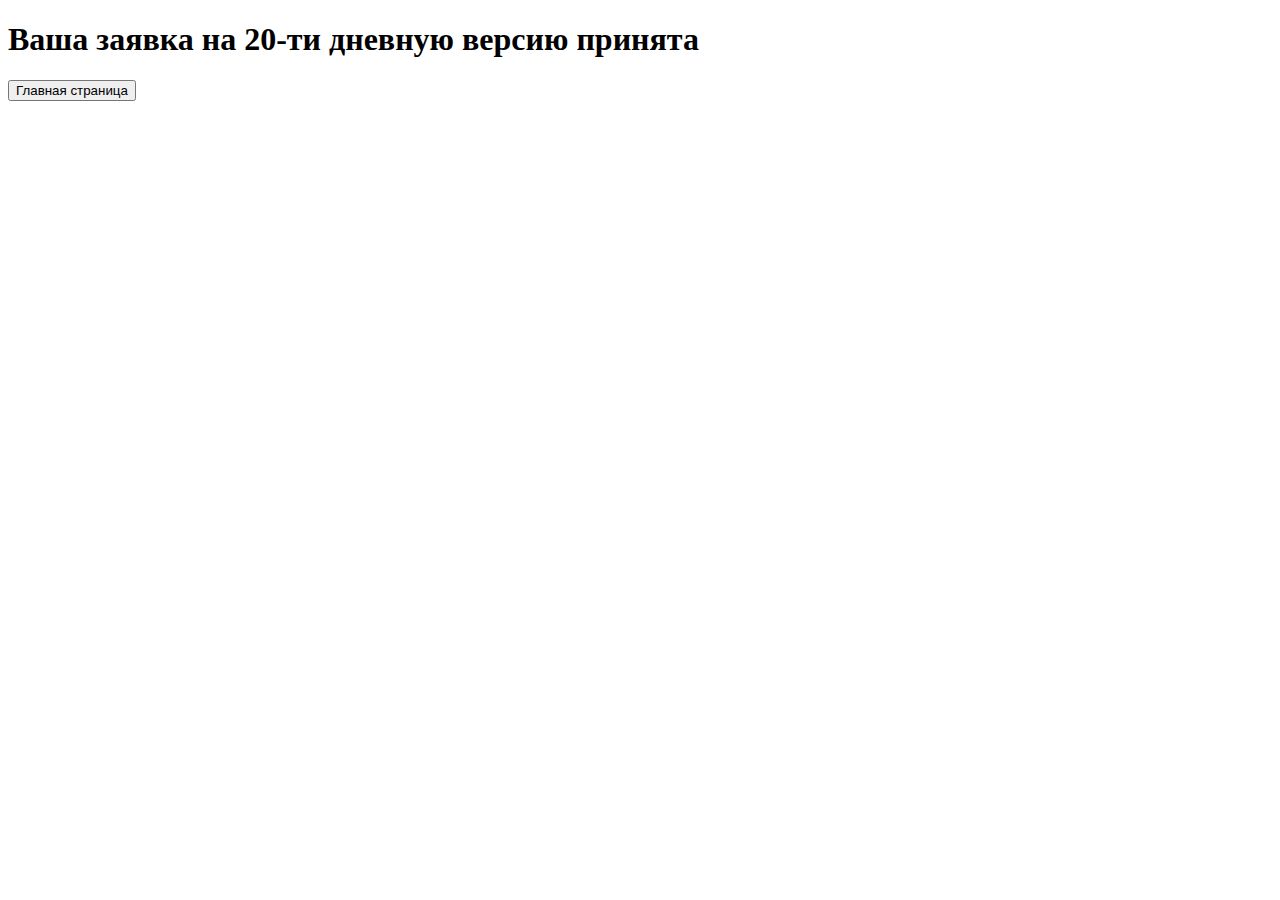
<file: 2.html>
<!DOCTYPE html>
<html lang="en">
<head>
    <meta charset="UTF-8">
    <title>Title</title>
</head>
<body>
<h1>Ваша заявка на 20-ти дневную версию принята </h1>
<form action="index.html" method="get">
    <button type="submit">Главная страница</button>
</form>
</body>
</html>
</file>
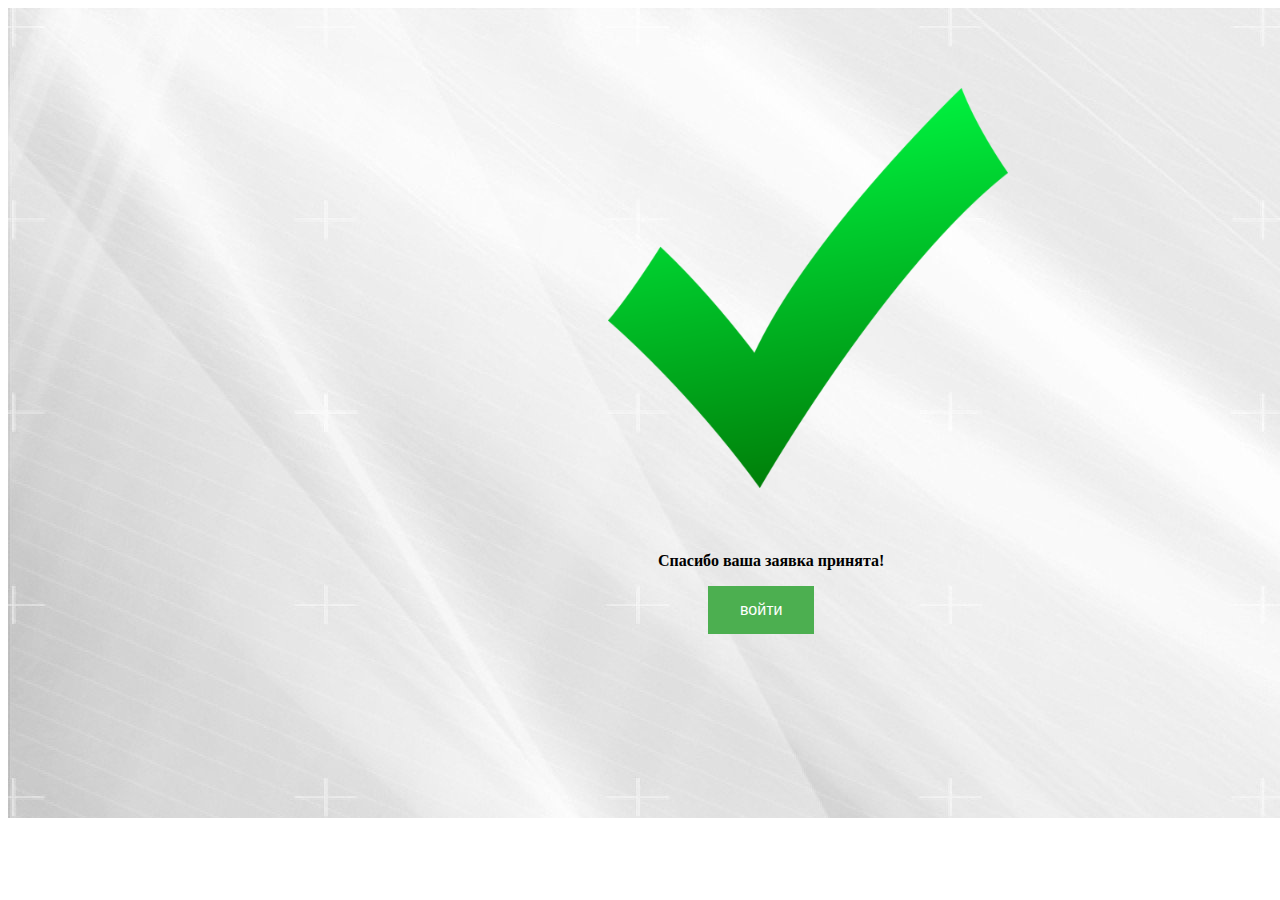
<file: Project_HTML_CSS/finish_regisrehn.html>
<!DOCTYPE html>
<html lang="en">
<head>
    <meta charset="UTF-8">
    <title>Title</title>
    <link rel="stylesheet" href="style.css">

</head>
<body>
<div class="registr_fon">
<img class="galochka" src="image/registr.finish/galochka.png">
    <p class="registr_56"><b>Спасибо ваша заявка принята!</b></p>
<form action="index.html" method="get">
<button class="button_button2">войти</button>
</form>
</div>
</form>
</body>
</html>
</file>
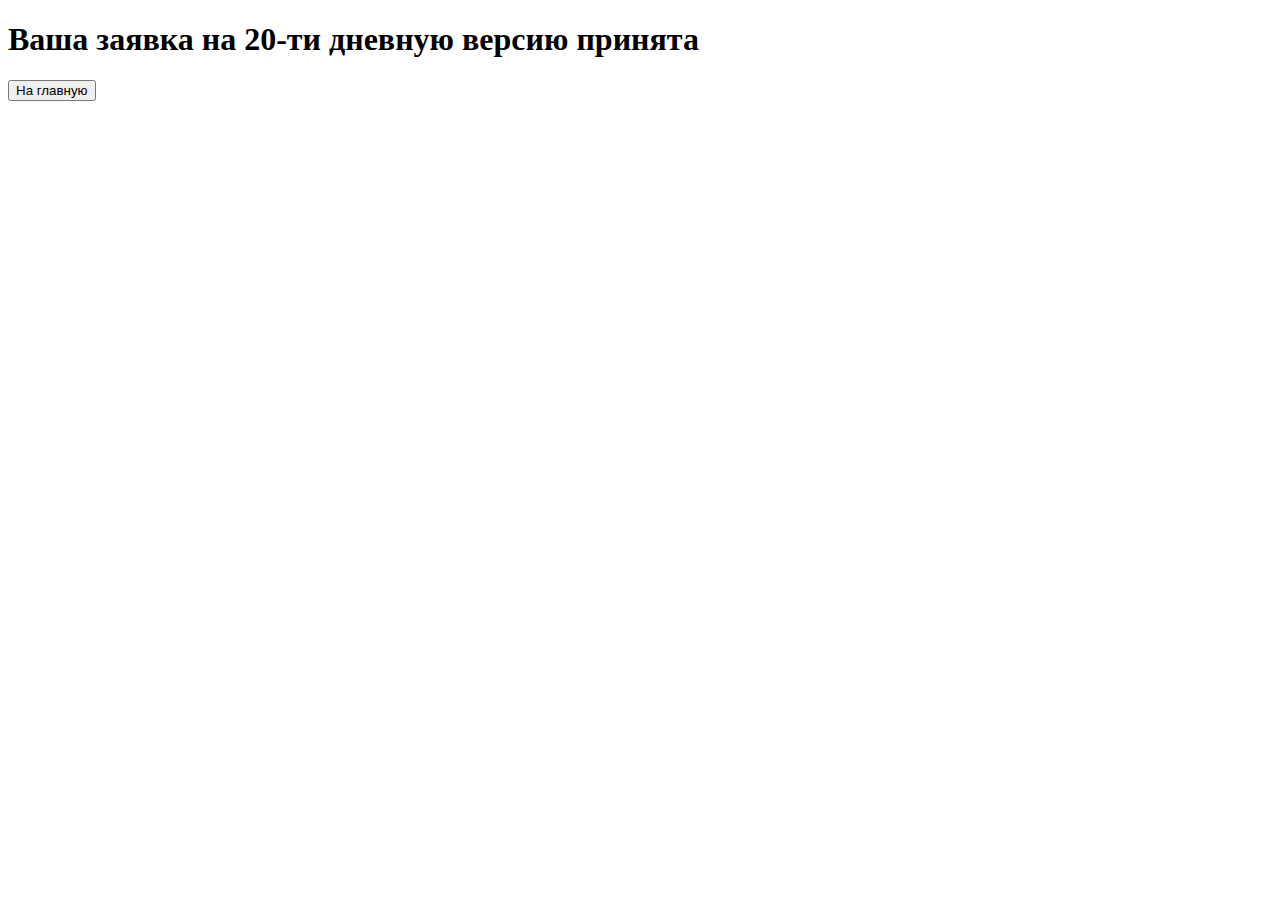
<file: Project_HTML_CSS/free_day.html>
<!DOCTYPE html>
<html lang="en">
<head>
    <meta charset="UTF-8">
    <title>Title</title>
</head>
<body>
<h1>Ваша заявка на 20-ти дневную версию принята </h1>
<form action="index.html" method="get">
    <button type="submit">На главную</button>
</form>
</body>
</html>
</file>
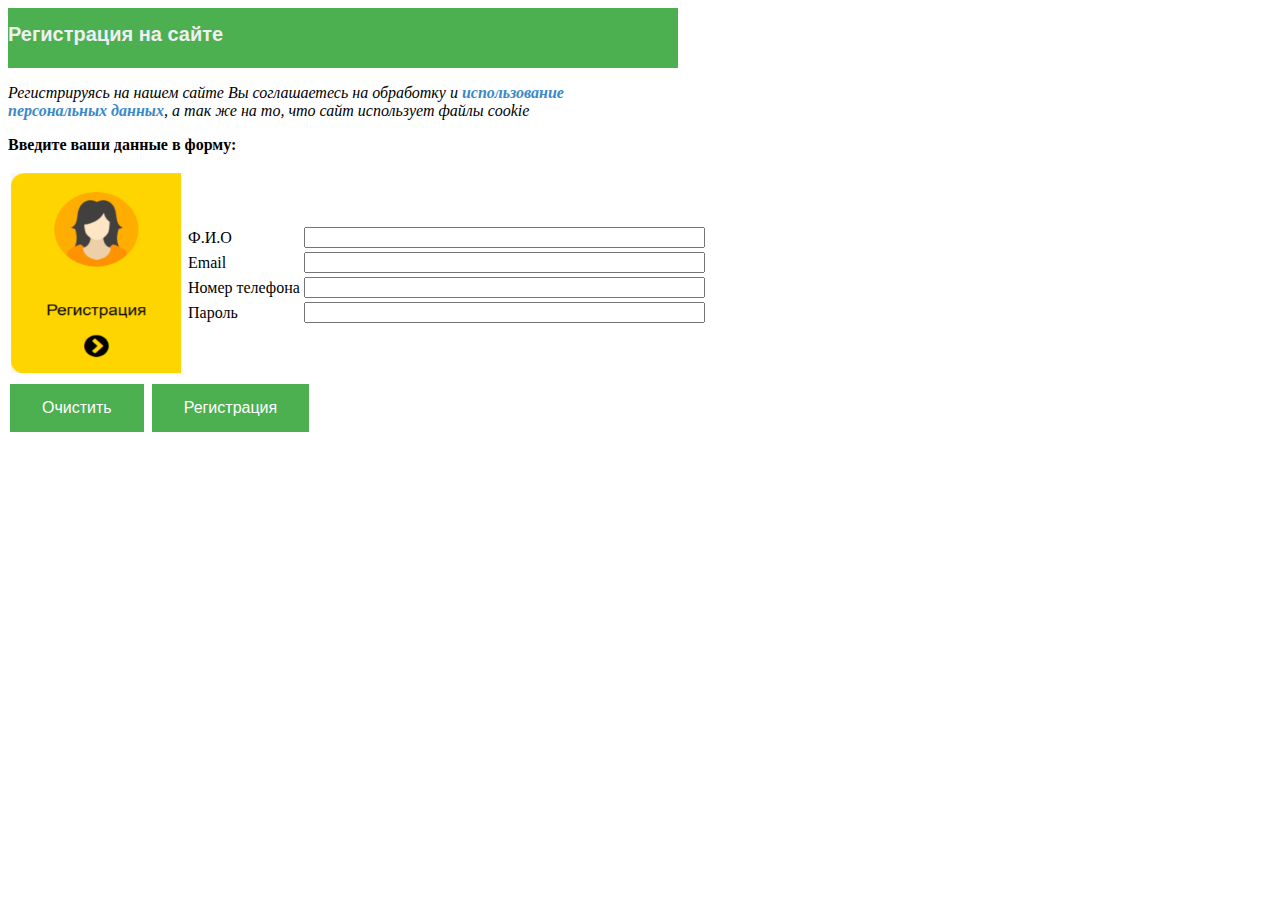
<file: Project_HTML_CSS/registrehn.html>
<!DOCTYPE html>
<html lang="en" xmlns="http://www.w3.org/1999/html">
<head>
    <meta charset="UTF-8">
    <title>Title</title>
    <link rel="stylesheet" href="style.css">
</head>
<body>
<div class="registration">
  <div class="registr_headr">
      <p class="registr_text">Регистрация на сайте</p>
  </div>
    <p><i>Регистрируясь на нашем сайте Вы соглашаетесь на обработку и <b class="text_98">использование<br>
        персональных данных</b>, а так же на то, что сайт использует файлы cookie</i></p>
    <p><b>Введите ваши данные в форму:</b></p>
    <form action="finish_regisrehn.html" method="get">
        <table>
            <tr>
                <td>
                    <img src="image/registrehn/vhod.png" height="200px" width="170px">
                </td>
                <td>
                    <table>
                        <tr>
                            <td>Ф.И.О</td>
                            <td><input type="text" size="47px" alt="name"></td>
                        </tr>
                        <tr>
                            <td>Email</td>
                            <td><input type="email" size="47px" alt="email"></td>
                        </tr>
                        <tr>
                            <td>Номер телефона</td>
                            <td><input type="text" size="47px" alt="iphone"></td>
                        </tr>
                        <tr>
                            <td>Пароль</td>
                            <td><input type="password" size="47px" alt="pswd"></td>
                        </tr>
                    </table>
                </td>
            </tr>
        </table>
        <input class="reset" type="reset" name="reset" value="Очистить">
        <input class="reset" type="submit" name="registr" value="Регистрация">
    </form>
    </form>
</div>
</body>
</html>
</file>
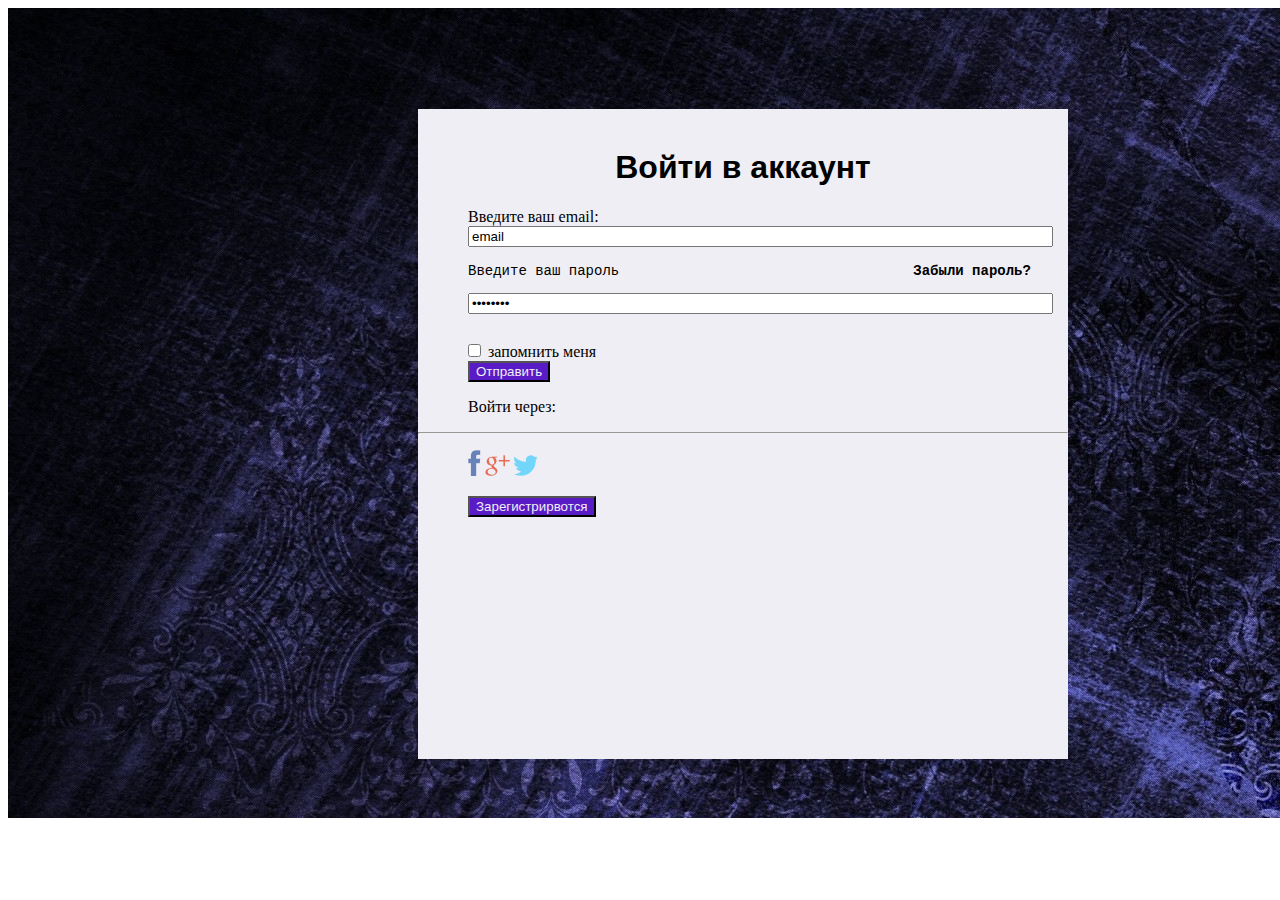
<file: Project_HTML_CSS/vhod.html>
<!DOCTYPE html>
<html lang="en">
<head>
    <meta charset="UTF-8">
    <title>Title</title>
    <link rel="stylesheet" href="style.css">
</head>
<body>
<div class="vhod_1">
    <div class="vhod_2">
    <h1 class="Vhod_3">Войти в аккаунт</h1>
    <p class="vhod_email">Введите ваш email:<br>
        <label>
            <input type="text" size="70x" value="email">
        </label>
    </p>
    <pre class="vhod_password_text">Введите ваш пароль                                   <b data-tooltip="твой пароль твой акаунт">Забыли пароль?</b></pre>
        <label>
            <input class="vhod_password" type="password" size="70x" value="password">
        </label><br>
        <label>
            <input class="checbox" type="checkbox">
        </label> запомнить меня
        <form action="index.html" method="get">
            <input class="vhod_3" type="submit" value="Отправить">
        </form>
        <p class="vhod_cherez">Войти через:</p>
        <hr>
        <p class="vhod_4">
            <a href="https://www.facebook.com/"><img src="image/Footer/fesebook.png" alt="Fasebook"></a>
            <a href="https://www.google.com/"><img src="image/Footer/Google.png" alt="Google"></a>
            <a href="https://twitter.com/Twitter"><img src="image/Footer/berd.png" alt="Twitter"></a>
        </p>
        <form action="registrehn.html" method="get">
            <input class="registratiojn" type="submit" value="Зарегистрирвотся">
        </form>
    </div>
</div>
</body>
</html>
</file>
<file: Project_HTML_CSS/style.css>
.body{
    width: 100%;
}
.menu{
    height: 350px;
    background-image: url("image/menu/menu.jpg");
    background-size: cover;
}
nav{
    color: #FFF;
    float: left;
    margin:30px 90px;
}
nav ul{
    list-style: none;
}
nav ul li {
    float: left;
    transition: .3s;
}
nav ul li a{
    text-decoration: none;
    color: #EFEEF5;
    transition: 5s;
    font-size: 25px;
    margin-left:16px;
    font-family: 'Bebas Neue', cursive;
}
nav ul li:hover a{
    text-decoration: none;
    color: #591BC5;;
}
nav ul li:hover{
    height: 45px;
    padding-top: 30px;
    margin-top: -30px;
    background: #EFEEF5;
    text-decoration: none;
    transform: skew(15deg);
}
.menu_text{
    margin-left: -780px;
    padding-top: 50px;
    float: left;
    font-size: 45px;
    font-family: 'Bebas Neue', cursive;

}
.menu_text_2{
    color: darkblue;
}
/* CSS Header */
.Header{
    height: 815px;
    background-image: url("image/Header/Header.png");
    background-size: cover;
}
/* CSS Section_2 */
.Header_platforms{
    font-size: 60px;
    font-family: 'Exo', sans-serif;
    text-align: center;
    padding-top: 222px;
    margin: 0;
}
.tru_now{
    font-size: 16px;
    font-family: 'Exo', sans-serif;
    color: white;
    font-weight: 900;
    text-transform: uppercase;
    margin-left: 720px;
    margin-top: -38px;
}
.was{
    font-size: 10px;
    font-family: 'Exo', sans-serif;
    text-align: center;
    padding-top: 27px;
    margin: 0;
}
.button_1{
    height: 50px;
    width: 200px;
    margin-left: 660px;
    margin-top: 30px;
    background-color: #ff6d6d;
}
.Section_2{
    height: 530px;
    background-color: white;
}
.new_design{
    font-size: 16px;
    font-family: 'Exo', sans-serif;
    font-weight: 900;
    color: #ff6d6d;
    text-transform: uppercase;
    margin-left: 150px;
    margin-top: 180px;
}
.Section_2_text1{
    font-size: 27px;
    font-family: 'Exo', sans-serif;
    text-transform: uppercase;
    margin-left: 150px;
    margin-top: 10px;
    color: black;
}
.Section_9{
    font-size: 16px;
    font-family: 'Exo', sans-serif;
    text-align: center;
    margin-top: 10px;
    color: red;
}
.Section_3_text_2 {
    font-family: 'Exo', sans-serif;
    font-size: 16px;
    color: black;
    font-weight: 900;
}
.kryshka{
    padding-left: 1178px;
}
.nayshniki{
    padding-left: 1140px;
    margin-top: -290px;
}
.noshnice{
    margin-top: -250px;
}
.Section_32{
    font-size: 40px;
    font-family: 'Exo', sans-serif;
    text-transform: uppercase;
    text-align: center;
    margin-top: 10px;
    color: black;
}
.point{
    color: #ff6d6d;
}
.Section_2_text2{
    font-size: 16px;
    font-family: 'Exo', sans-serif;
    color: #767676;
    margin-left: 150px;
}
.PLANE{
    float: right;
    margin-top: -300px;
}
.scale{
    transition: 1s;
}
.scale:hover{
    transform: scale(1.2);
}
/* CSS Section_3 */
.Section_3{
    height: 680px;
    background-color: white;
}
/* CSS Clients */
.Clients{
    height: 690px;
    background-image: url("image/Clients/Rectangle.png");
}
.table_1{
    text-align: center;
    padding-top: 100px;
}
[data-tooltip] {
    position: relative; /* Относительное позиционирование */
}
[data-tooltip]::after {
    content: attr(data-tooltip); /* Выводим текст */
    position: absolute; /* Абсолютное позиционирование */
    width: 300px; /* Ширина подсказки */
    left: 110px; top: 0; /* Положение подсказки */
    background: #3989c9; /* Синий цвет фона */
    color: #fff; /* Цвет текста */
    padding: 0.5em; /* Поля вокруг текста */
    box-shadow: 2px 2px 5px rgba(0, 0, 0, 0.3); /* Параметры тени */
    pointer-events: none; /* Подсказка */
    opacity: 0; /* Подсказка невидима */
    transition: 1s; /* Время появления подсказки */
}
[data-tooltip]:hover::after {
    opacity: 1; /* Показываем подсказку */
    top: -4em; /* Положение подсказки */
}
.text_1{
    font-family: 'Exo', sans-serif;
    font-size: 22px;
    color: white;
    font-weight: 900;
}
.text_2{
    font-family: 'Exo', sans-serif;
    font-size: 16px;
    color: #ff6d6d;
    font-weight: 900;
}
.text_3{
    font-family: 'Exo', sans-serif;
    font-size: 16px;
    color: #b3b3b5;
    font-weight: 900;
}

/* CSS Description */
.Description{
    height: 550px;
    background-color: white;
}
.New_design_2 {
    font-size: 16px;
    color: #ff6d6d;
    font-family: 'Exo', sans-serif;
    font-weight: 900;
    margin-left: 950px;
    margin-top: 130px;
    text-transform: uppercase;
}
.Section_2_text5{
    font-size: 40px;
    font-family: 'Exo', sans-serif;
    margin-top: 35px;
    margin-left: 950px;
    font-weight: 900;
}
.Section_2_text9{
    font-size: 16px;
    font-family: 'Exo', sans-serif;
    color: #767676;
    margin-left: 950px;
}
.PLANe{
    height: 500px;
    width: 700px;
    padding-left: 100px;
    margin-top: -370px;
    padding-bottom: 111px;
    position: relative;
    z-index: 3;
}
.video{
    position: absolute;
    z-index: 5;
    width: 500px;
    height: 490px;
    margin-top: -432px;
    margin-left: 203px;
}

/* CSS Browser */
.Browser{
    height: 755px;
    background-color: white;
}
.Browser_1{
    font-size: 16px;
    font-family: 'Exo', sans-serif;
    text-align: center;
    margin-top: 100px;
    color: red;
}
.Browser_2{
    font-size: 40px;
    font-family: 'Exo', sans-serif;
    text-transform: uppercase;
    text-align: center;
    margin-top: 45px;
    color: black;
}
.Browser_3{
    text-align: center;
    height: 10px;
    font-family: 'Exo', sans-serif;
}
.Browser_4{
    height: 400px;
    width: 700px;
    padding-left: 410px;
    padding-top: 170px;
}
.standow_2{
    height:350px;
    width:660px;
    margin-top: -400px;
    margin-bottom: 20px;
    margin-left: 430px;
}
/* CSS Try_Now */
.Try_Now{
    height: 460px;
    background-color: #313969;
}
.Try_Now_1{
    font-size: 18px;
    font-family: 'Exo', sans-serif;
    text-align: center;
    padding-top: 50px;
    color: red;
    height: 500px;
}
.Try_Now_2{
    font-size: 40px;
    font-family: 'Exo', sans-serif;
    text-transform: uppercase;
    text-align: center;
    margin-top: -480px;
    color: white;
}
.ctrelka{
    margin-left: 1050px;
}
.days{
    margin-left: 1080px;
    margin-top: -30px;
    color:white;
    font-size: 16px;
    font-family: 'Exo', sans-serif;
}
/* CSS Header */
.Footer{
    height: 327px;
    background-color: white;
}
.Footer_2{
    text-align: center;
    width: 100%;
    padding-top: 50px;
}
.Footer_3{
    font-weight: 900;
    font-family: 'Exo', sans-serif;
    font-size: 22px;
}
.Footer_4{
    font-size: 16px;
    font-family: 'Exo', sans-serif;
    font-weight: 900;
    color: #a2a2a2;
}
.Footer_1{
    padding-top: 30px;
}
.Footer_input{
    font-family: 'Exo', sans-serif;
    background-color: #b3b3b5;
    font-weight: 900;
    font-size: 16px;
    height: 40px;
    text-align: center;
}
.png_2{
    margin-left: 20px;
}
.png_3{
    margin-left: 20px;
}
.png_4{
    margin-left: 20px;
}
.full_name{
    margin-left: 150px;
    width: 260px;
    height: 50px;
    font-weight: 900;
    color: white;
    font-family: 'Exo', sans-serif;
    background-color: #ff6d6d;
    text-align: center;
}
.your_email{
    width: 260px;
    height: 50px;
    font-weight: 900;
    color: white;
    font-family: 'Exo', sans-serif;
    background-color: #ff6d6d;
    text-align: center;
}
.password{
    width: 260px;
    height: 50px;
    font-weight: 900;
    color: white;
    font-family: 'Exo', sans-serif;
    background-color: #ff6d6d;
    text-align: center;
}
.Try_Now_3{
    width: 200px;
    height: 50px;
    margin-left: 100px;
    font-weight: 900;
    font-family: 'Exo', sans-serif;
    color: black;
}
.shop{
    color: blue;
}
.Belarus{
    margin-left: 1400px;
}
.security{
    background-color: aliceblue;
}
.button {
    background-color: #4CAF50; /* Green */
    border: none;
    color: white;
    padding: 15px 32px;
    text-align: center;
    text-decoration: none;
    display: inline-block;
    font-size: 16px;
    margin: 4px 2px;
    cursor: pointer;
    -webkit-transition-duration: 0.4s; /* Safari */
    transition-duration: 0.4s;
}
.button2:hover {
    box-shadow: 0 12px 16px 0 rgba(0,0,0,0.24),0 17px 50px 0 rgba(0,0,0,0.19);
}
.registr_headr{
    background-color: #4CAF50;
    height: 60px;
    width: 670px;
}
.registr_text{
    font-family: 'Exo', sans-serif;
    color: #EFEEF5;
    font-size: 20px;
    font-weight: 900;
    text-align: left;
    margin: 0;
    padding-top: 15px;
}
.text_98{
    color: #3989c9;
}
.reset{
    background-color: #4CAF50; /* Green */
    border: none;
    color: white;
    padding: 15px 32px;
    text-align: center;
    text-decoration: none;
    display: inline-block;
    font-size: 16px;
    margin: 4px 2px;
    cursor: pointer;
    -webkit-transition-duration: 0.4s; /* Safari */
    transition-duration: 0.4s;
}
.reset{
    background-color: #4CAF50; /* Green */
    border: none;
    color: white;
    padding: 15px 32px;
    text-align: center;
    text-decoration: none;
    display: inline-block;
    font-size: 16px;
    margin: 4px 2px;
    cursor: pointer;
    -webkit-transition-duration: 0.4s; /* Safari */
    transition-duration: 0.4s;
}
.vhod_1{
    background-image: url("image/vhod/fon.jpg");
    width: 1590px;
    height: 730px;
    padding-top: 80px;
}
.vhod_2{
    height: 650px;
    width: 650px;
    background-color: #EFEEF5;
    margin-left: 410px;
}
.Vhod_3{
    text-align: center;
    font-family: 'Exo', sans-serif;
    padding-top: 40px;
}
.vhod_email{
    padding-left: 50px;
}
.vhod_password{
    margin-left: 50px;
}
.vhod_password_text{
    font-size: 14px;
    margin-left: 50px;
}
.checbox{
    margin-left: 50px;
    margin-top: 30px;
}
.vhod_3{
    margin-left: 50px;
    background-color: #591BC5;
    color: #EFEEF5;
}
.vhod_cherez{
    margin-left: 50px;
}
.vhod_4{
    margin-left: 50px;
}
.registratiojn{
    margin-left: 50px;
    background-color: #591BC5;
    color: #EFEEF5;
}
.galochka{
    height: 400px;
    width: 400px;
    margin-left: 600px;
}
.registr_56{
    margin-left: 650px;
    margin-top: 60px;

}
.button_button2{
    margin-left: 700px;
    background-color: #4CAF50; /* Green */
    border: none;
    color: white;
    padding: 15px 32px;
    text-align: center;
    text-decoration: none;
    display: inline-block;
    font-size: 16px;
    cursor: pointer;
    -webkit-transition-duration: 0.4s; /* Safari */
    transition-duration: 0.4s;
}
.registr_fon {
    background-image: url("image/registr.finish/fon_2.jpg");
    width: 1590px;
    height: 730px;
    padding-top: 80px;
}
</file>
